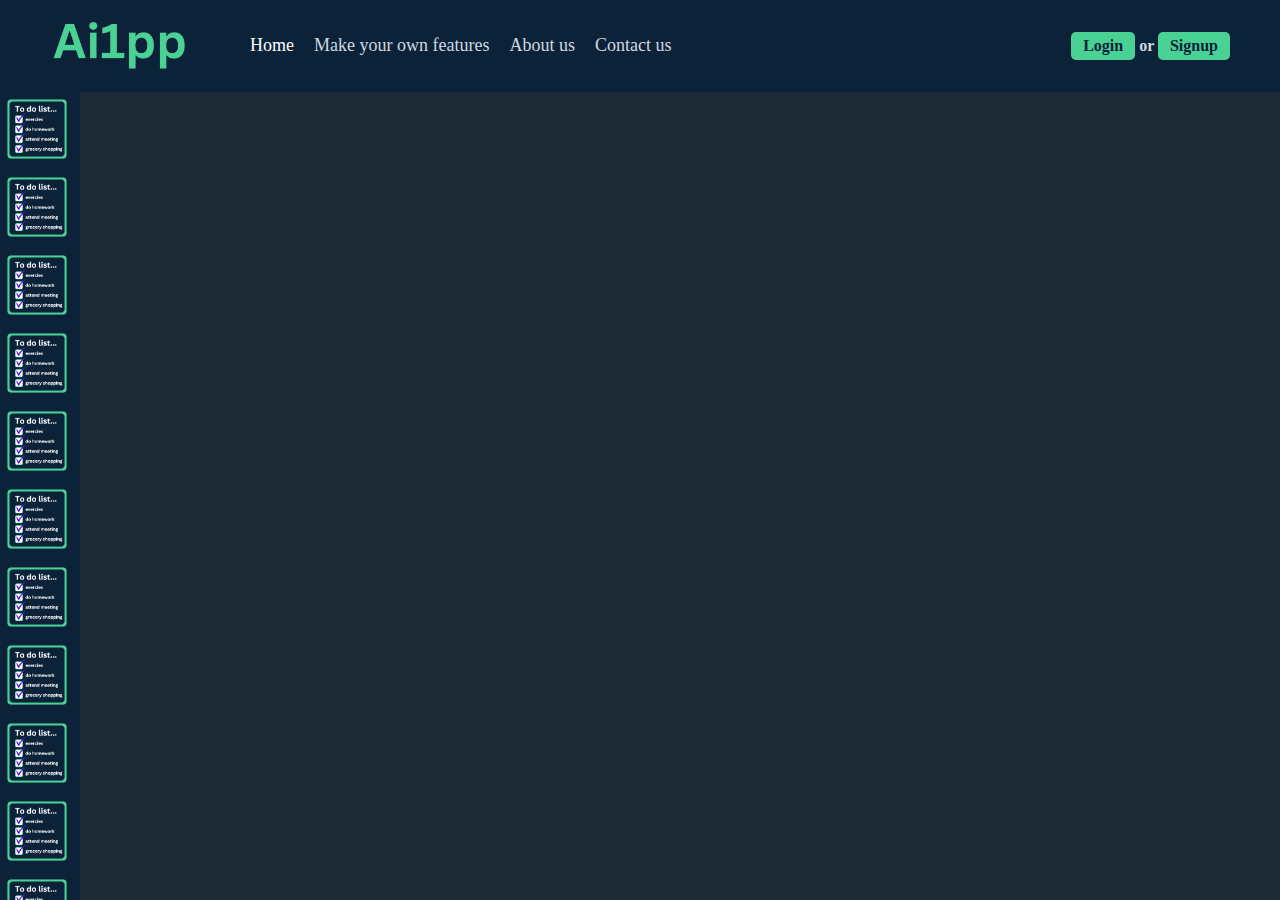
<file: index.html>
<!DOCTYPE html>
<html lang="en">
<head>
    <meta charset="UTF-8">
    <meta http-equiv="X-UA-Compatible" content="IE=edge">
    <meta name="viewport" content="width=device-width, initial-scale=1.0">
    <title>Ai1pp</title>
    <link rel="stylesheet" href="style.css">
</head>
<body>
    <header>
        <div class="header-left">
            <div class="logo">
                <a href="" class="logoo"><img src="Ai1pp_logo_squished.png" class="logo_img" alt=""></a>
            </div>
            <nav class="main_nav">
                <ul>
                    <li>
                        <a href="index.html" class="active">Home</a>
                    </li>
                    <li>
                        <a href="make_your_own_features.html">Make your own features</a>
                    </li>
                    <li>
                        <a href="about_us.html">About us</a>
                    </li>
                    <li>
                        <a href="">Contact us</a>
                    </li>
                </ul>
                <div class="login-signup">
                    <a href="">Login</a> or <a href="">Signup</a>
                </div>
            </nav>
        </div>
        <div class="header-right">
            <div class="login-signup">
                <a href="">Login</a> or <a href="">Signup</a>
            </div>
            <div class="hamburger">
                <div></div>
                <div></div>
                <div></div>
            </div>
        </div>
    </header>

    <div class="main_content">
        <nav class="sidebar">
            <div class="scrollbox_inner">
                <img src="to_do_logo.png" alt="to do list" class="side_button">
            </div>
            <div class="scrollbox_inner">
                <img src="to_do_logo.png" alt="to do list" class="side_button">
            </div>
            <div class="scrollbox_inner">
                <img src="to_do_logo.png" alt="to do list" class="side_button">
            </div>
            <div class="scrollbox_inner">
                <img src="to_do_logo.png" alt="to do list" class="side_button">
            </div>
            <div class="scrollbox_inner">
                <img src="to_do_logo.png" alt="to do list" class="side_button">
            </div>
            <div class="scrollbox_inner">
                <img src="to_do_logo.png" alt="to do list" class="side_button">
            </div>
            <div class="scrollbox_inner">
                <img src="to_do_logo.png" alt="to do list" class="side_button">
            </div>
            <div class="scrollbox_inner">
                <img src="to_do_logo.png" alt="to do list" class="side_button">
            </div>
            <div class="scrollbox_inner">
                <img src="to_do_logo.png" alt="to do list" class="side_button">
            </div>
            <div class="scrollbox_inner">
                <img src="to_do_logo.png" alt="to do list" class="side_button">
            </div>
            <div class="scrollbox_inner">
                <img src="to_do_logo.png" alt="to do list" class="side_button">
            </div>
        </nav>
        <div class="main_main"></div>
    </div>


    <script src="script.js"></script>
</body>
</html>
</file>
<file: style.css>
* {
    padding: 0;
    margin: 0;
    box-sizing: border-box;
    text-decoration: none;
    list-style: none;
    font-family: "ubuntu";
}

.logo_img {
    width: 100%;
}

header {
    position: fixed;
    height: 10.2%;
    width: 100%;
    display: flex;
    align-items: center;
    justify-content: space-between;
    padding: 0 50px;
    background: #0b2239;
}

header .header-left {
    display: flex;
    align-items: center;
}

header .header-left .logo {
    width: 140px;
}

header .header-left nav {
    margin-left: 50px;
}

header .header-left nav ul {
    display: flex;
}

.main_nav ul li a {
    display: block;
    color: #cfd9e0;
    font-size: 18px;
    padding: 5px 10px;
    transition: 0.2s;
}

.main_nav ul li a:hover,
.main_nav ul li a.active {
    color: #fff;
}

.main_nav .login-signup {
    display: none;
}

header .header-right {
    display: flex;
    align-items: center;
}

header .login-signup {
    color: #cfd9e0;
    font-weight: bold;
}

header .login-signup a {
    display: inline-block;
    color: #0b2239;
    background: #4ad295;
    padding: 5px 12px;
    border-radius: 5px;
}

header .header-right .hamburger {
    margin-left: 20px;
    cursor: pointer;
    display: none;
}

header .header-right .hamburger div {
    width: 30px;
    height: 2px;
    margin: 6px 0;
    background: #fff;
}

@media only screen and (max-width: 900px) {
    header {
        padding: 0 20px;
    }

    header .header-right .hamburger {
        display: block;
    }

    header .header-left nav {
        margin: 0;
        position: absolute;
        top: -100%;
        left: 0;
        width: 100%;
        height: fit-content;
        background-color: #0b2239;
        padding: 10px;
        transition: 0.3s;
        text-align: center;
        z-index: -1;
    }

    header .header-left nav.active {
        top: 10.2%;
    }

    header .header-left nav ul {
        display: block;
    }
}

@media only screen and (max-width: 500px) {
    .main_nav .login-signup {
        display: block;
        margin-top: 10px;
    }

    header .header-right .login-signup {
        display: none;
    }
}

::-webkit-scrollbar{
    width: 6px;
}

::-webkit-scrollbar-thumb{
    background: #fff;
    border-radius: 12px;
}

.sidebar{
    position: fixed;
    left: 0;
    top: 10.2%;
    background-color: #0b2239;
    width: 80px;
    height: 89.8%;
    overflow: auto;
    display: flex;
    flex-direction: column;
    padding-right: 8px;

}
.side_button{
    width: 74px;
    height: 74px;
}

.main_main{
    background-color: #1d2a35;
    top: 10.2%;
    width: 100%;
    height: 89.8%;
    position: fixed;
    left: 80px;
}
</file>
